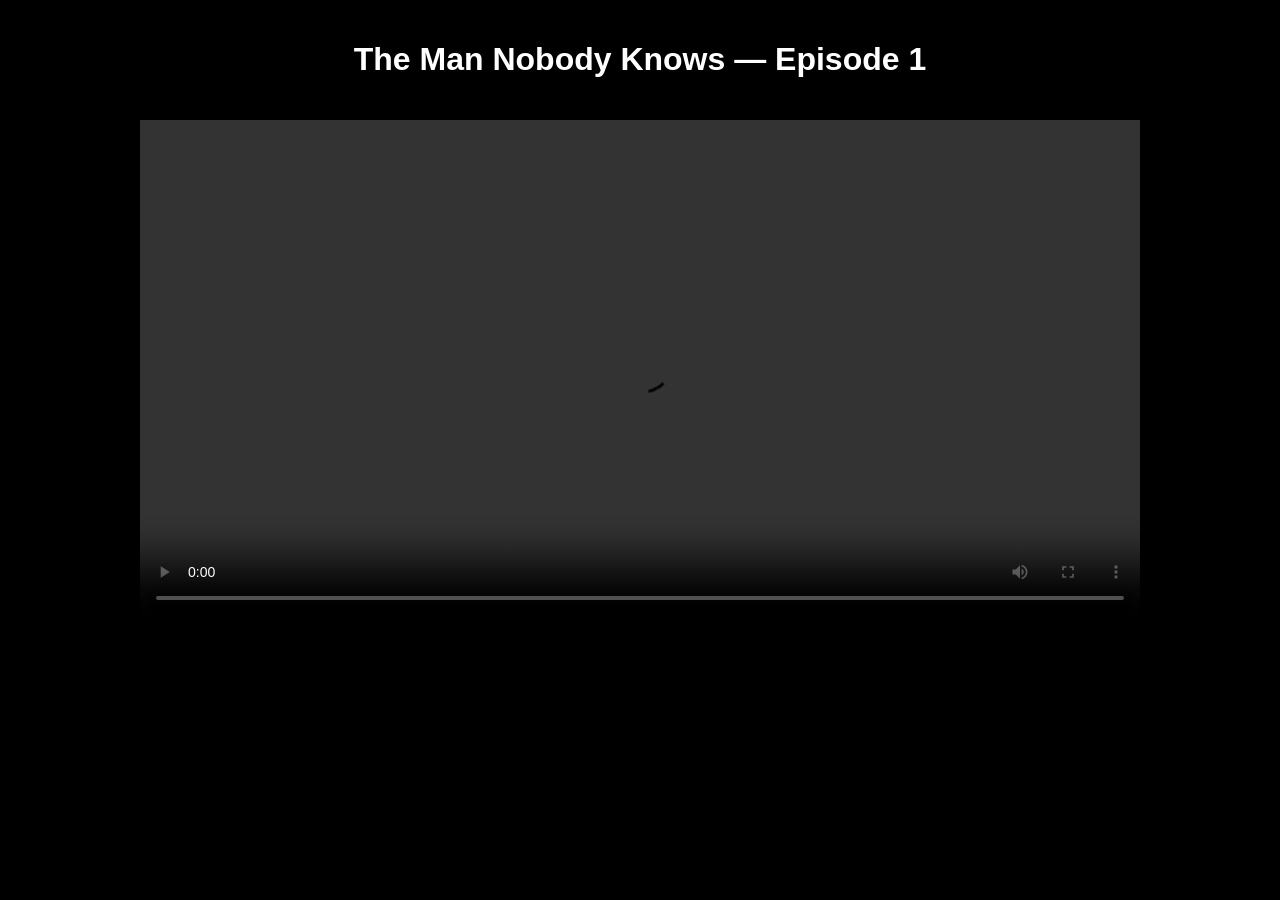
<file: episodes/episode1/index.html>
﻿<!DOCTYPE html>
<html lang="en">
<head>
  <meta charset="UTF-8">
  <meta name="viewport" content="width=device-width, initial-scale=1.0">
  <title>The Man Nobody Knows - Episode 1</title>
  <style>
    body {
      margin: 0;
      background: #000;
      color: white;
      font-family: Arial, sans-serif;
      text-align: center;
    }
    h1 {
      padding: 20px;
    }
    video {
      width: 95%;
      max-width: 1000px;
      display: block;
      margin: 20px auto;
    }
  </style>
</head>
<body>
  <h1>The Man Nobody Knows — Episode 1</h1>
  <video controls>
    <source src="episode1.mp4" type="video/mp4">
    Your browser does not support video playback.
  </video>
</body>
</html>
</file>
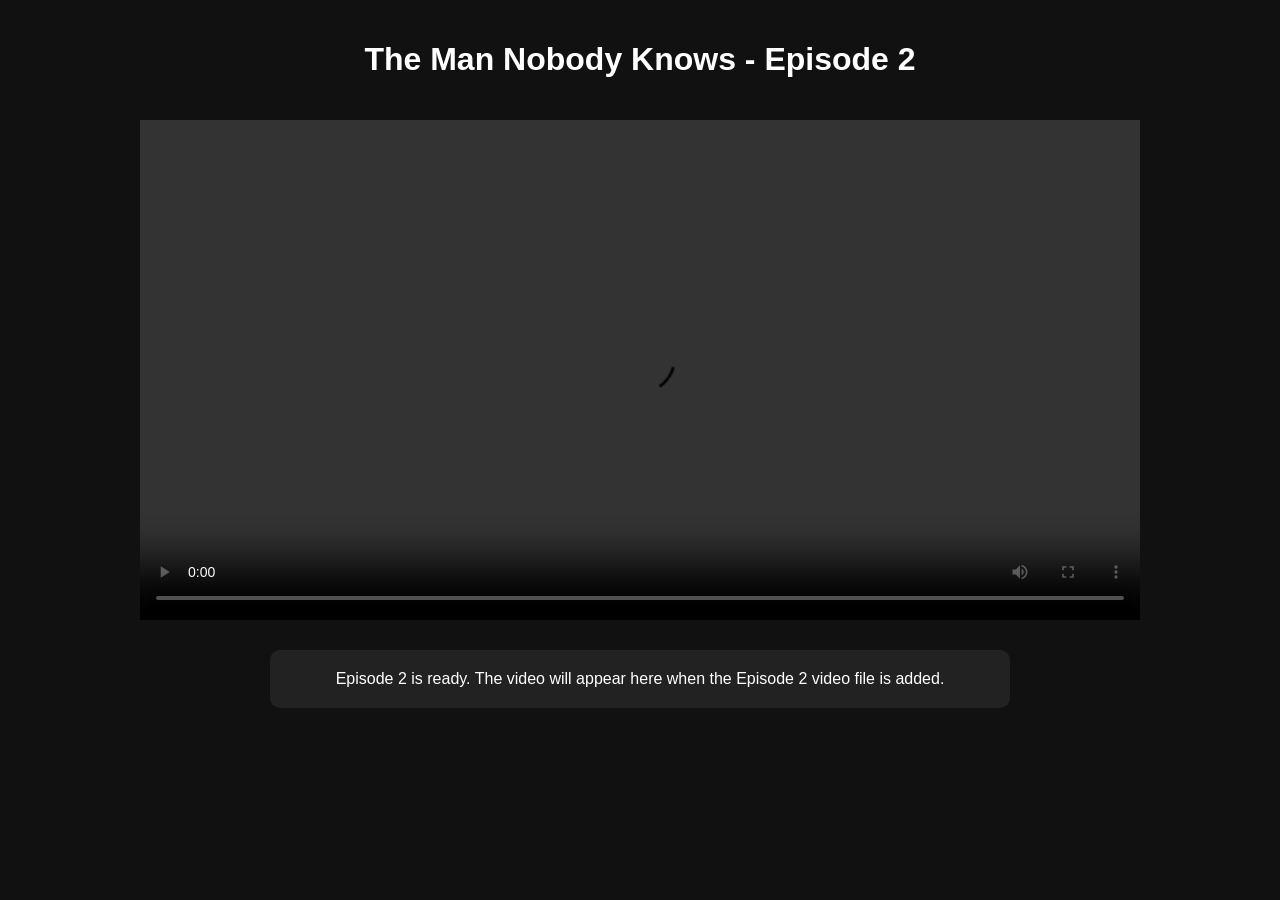
<file: episodes/episode2/index.html>
﻿<!DOCTYPE html>
<html lang="en">
<head>
<meta charset="UTF-8">
<meta name="viewport" content="width=device-width, initial-scale=1.0">
<title>The Man Nobody Knows - Episode 2</title>
<style>
body{font-family:Arial,sans-serif;background:#111;color:#fff;margin:0;text-align:center}
h1{padding:20px}
video{width:95%;max-width:1000px;display:block;margin:20px auto}
.notice{margin:30px auto;padding:20px;max-width:700px;background:#222;border-radius:10px}
</style>
</head>
<body>
<h1>The Man Nobody Knows - Episode 2</h1>
<video controls>
<source src="episode2.mp4" type="video/mp4">
Your browser does not support video playback.
</video>
<div class="notice">Episode 2 is ready. The video will appear here when the Episode 2 video file is added.</div>
</body>
</html>
</file>
